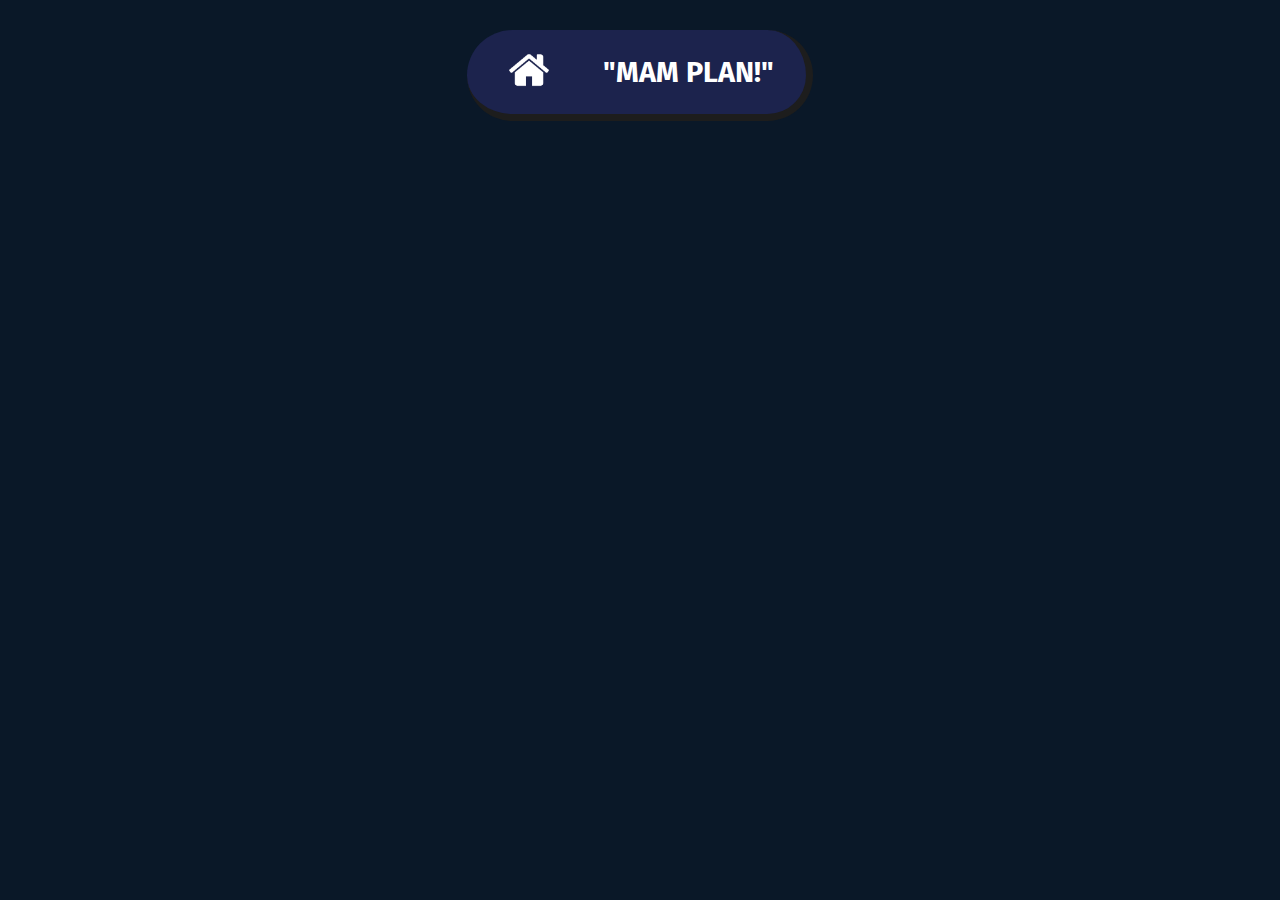
<file: djangoapp.html>
<!DOCTYPE html>
<html lang="pl">
  <head>
    <meta charset="UTF-8" />
    <meta name="viewport" content="width=device-width, initial-scale=1.0" />
    <link rel="stylesheet" href="other.css" />
    <link
      rel="stylesheet"
      href="https://cdnjs.cloudflare.com/ajax/libs/font-awesome/6.4.2/css/all.min.css"
      integrity="sha512-z3gLpd7yknf1YoNbCzqRKc4qyor8gaKU1qmn+CShxbuBusANI9QpRohGBreCFkKxLhei6S9CQXFEbbKuqLg0DA=="
      crossorigin="anonymous"
      referrerpolicy="no-referrer"
    />
    <link rel="Shortcut icon" href="img/icon.png" />

    <link rel="preconnect" href="https://fonts.googleapis.com" />
    <link rel="preconnect" href="https://fonts.gstatic.com" crossorigin />
    <link
      href="https://fonts.googleapis.com/css2?family=Cabin&family=Fira+Sans&display=swap"
      rel="stylesheet"
    />
    <title>Django App</title>
  </head>
<body>
    <section id="content">
    <div class="navbar">

      <a href="index.html#projects">
        <img class="blok" src="img/house-128.png"  title="Strona główna">
      </a>

      <h1>"MAM PLAN!"</h1>


    </div>
    <div class="material"></div>
    </section>
</body>
</html>
</file>
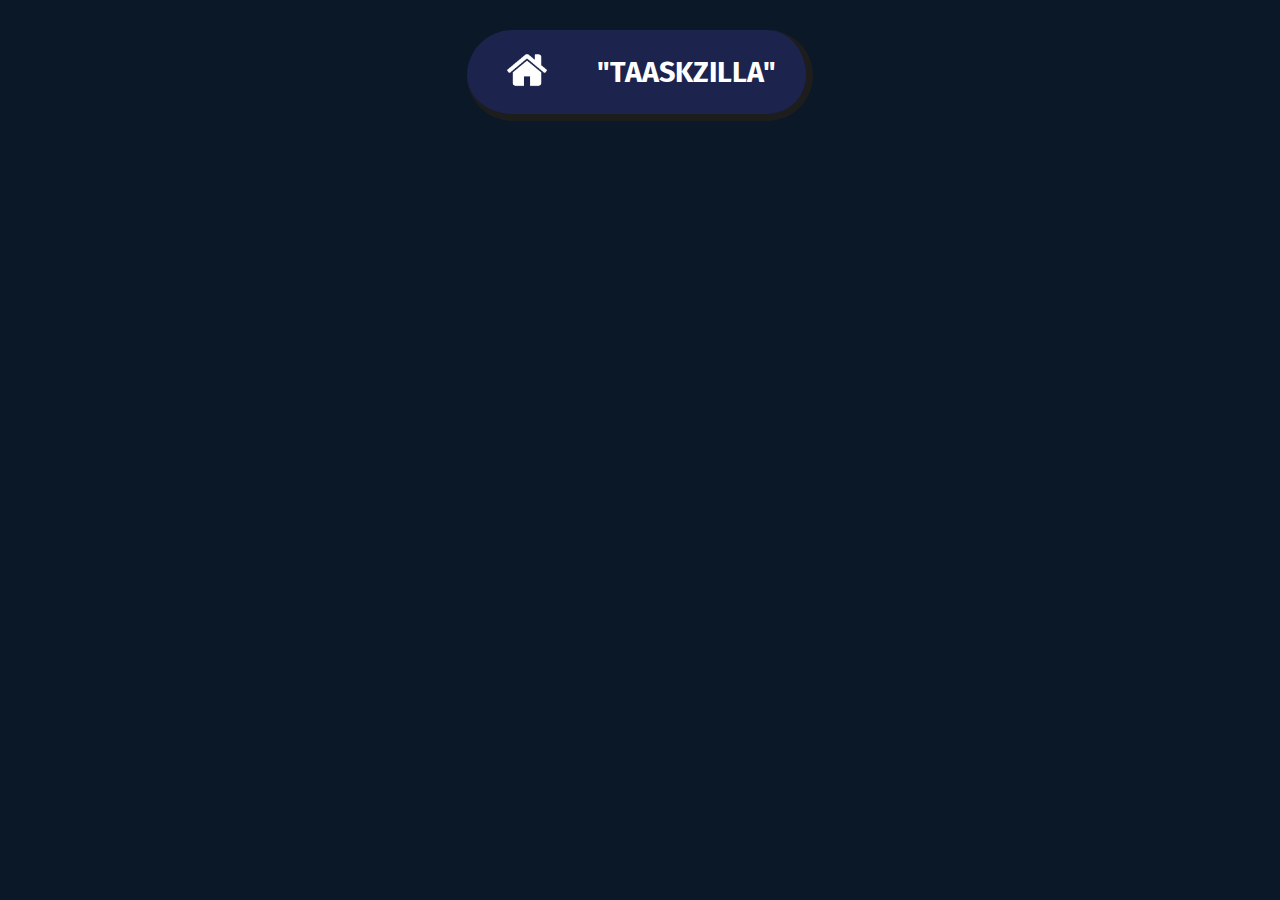
<file: flutterapp.html>
<!DOCTYPE html>
<html lang="pl">
  <head>
    <meta charset="UTF-8" />
    <meta name="viewport" content="width=device-width, initial-scale=1.0" />
    <link rel="stylesheet" href="other.css" />
    <link
      rel="stylesheet"
      href="https://cdnjs.cloudflare.com/ajax/libs/font-awesome/6.4.2/css/all.min.css"
      integrity="sha512-z3gLpd7yknf1YoNbCzqRKc4qyor8gaKU1qmn+CShxbuBusANI9QpRohGBreCFkKxLhei6S9CQXFEbbKuqLg0DA=="
      crossorigin="anonymous"
      referrerpolicy="no-referrer"
    />
    <link rel="Shortcut icon" href="img/icon.png" />

    <link rel="preconnect" href="https://fonts.googleapis.com" />
    <link rel="preconnect" href="https://fonts.gstatic.com" crossorigin />
    <link
      href="https://fonts.googleapis.com/css2?family=Cabin&family=Fira+Sans&display=swap"
      rel="stylesheet"
    />
    <title>Flutter App</title>
  </head>
<body>
    <section id="content">
    <div class="navbar">
        <a href="index.html#projects">
          <img class="blok" src="img/house-128.png" title="Strona główna">
        </a>
        <h1>"TAASKZILLA"</h1>

        

    </div>
    <div class="material"></div>
    </section>
</body>
</html>
</file>
<file: other.css>
:root {
    --color-brd-blue: #1d1d1d;
    --color-header: rgb(28, 35, 77);
    --color-dViolet: #2a2a67a8;
    --color-tile: #ffb36264;
}

* {
    margin: 0;
    padding: 0;
    box-sizing: border-box;
    font-family: 'Cabin', sans-serif;
    font-family: 'Fira Sans', sans-serif;
}

html {
    scroll-behavior: smooth;
}

h1 {
    color: #fff;
    font-size: 1.8rem;
}

body {
    width: 100%;
    background-color: #0a1828;

    user-select: none;
    -moz-user-select: none;
    /* Dla przeglądarek opartych na silniku Gecko (Firefox) */
    -webkit-user-select: none;
    /* Dla przeglądarek opartych na silniku WebKit (Chrome, Safari) */
    -ms-user-select: none;
}

#content {
    width: 90%;
    height: 100vh;
    margin: 0px auto;
    padding-top: 30px;
}

.start {
    display: flex;
    flex-direction: column;
    align-items: center;
}



.flutterapp {
    width: 100%;
    height: 750px;

}

.navbar {
    padding: 10px;
    max-width: 700px;
    margin-top: 0;
    margin-left: auto;
    margin-right: auto;
    display: flex;
    width: 30%;
    background-color: var(--color-header);
    border-radius: 50px;
    align-items: center;
    justify-content: space-around;
    border-right: 7px solid var(--color-brd-blue);
    border-bottom: 7px solid var(--color-brd-blue);

}

.navbar img {
    width: 40px;
    height: 40px;
    border-radius: 50px;
}

.blok {
    width: 20%;
    transition: 0.4s;
    margin: 10px;
}

.blok:hover {
    scale: 1.1;
}

.icons {
    display: flex;

}
</file>
